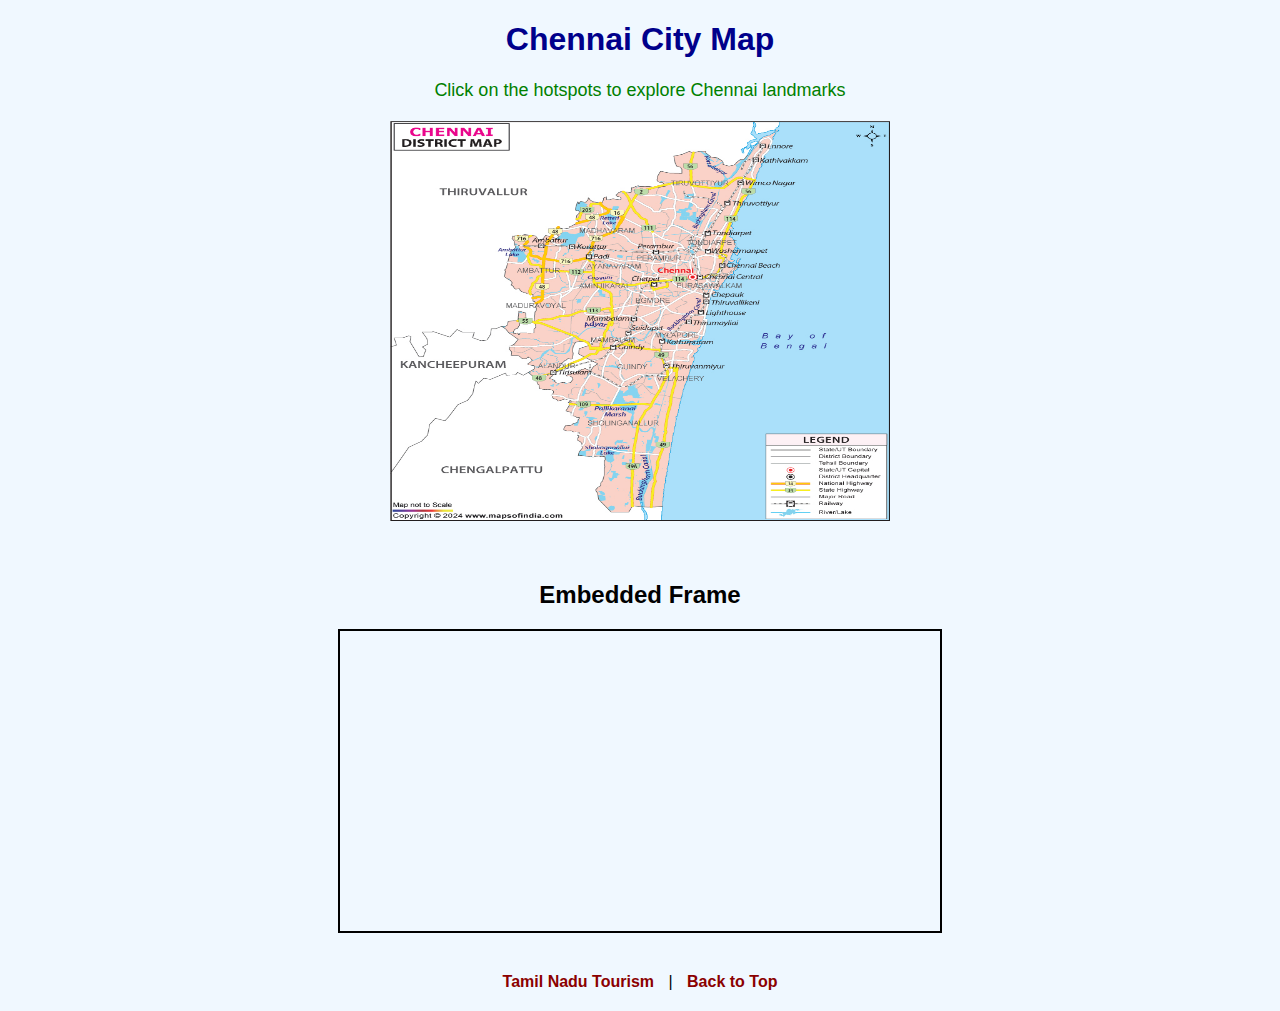
<file: index.html>
<!DOCTYPE html>
<html lang="en">
<head>
    <meta charset="UTF-8">
    <title>Chennai Map with Hotspots</title>


    <link rel="stylesheet" href="style.css">

    
    <style>
        h1 {
            color: darkblue;
            text-align: center;
        }

        .map-container {
            text-align: center;
            margin-top: 20px;
        }

        iframe {
            border: 2px solid black;
        }
    </style>
</head>

<body>

    <h1>Chennai City Map</h1>

    <!-- Inline CSS -->
    <p style="text-align:center; color:green; font-size:18px;">
        Click on the hotspots to explore Chennai landmarks
    </p>

 
    <div class="map-container">
        <img src="chennai-map.jpg" alt="Chennai Map" usemap="#chennailinks" width="500" height="400">

        <map name="chennailinks">
            <area shape="rect" coords="50,100,150,200"
                  href="https://en.wikipedia.org/wiki/Marina_Beach" target="_blank">
            <area shape="rect" coords="200,80,300,180"
                  href="https://en.wikipedia.org/wiki/Chennai_Central_railway_station" target="_blank">
            <area shape="rect" coords="350,200,450,300"
                  href="https://en.wikipedia.org/wiki/Fort_St._George,_India" target="_blank">
        </map>
    </div>

    <br><br>

  
    <h2 style="text-align:center;">Embedded Frame</h2>
    <div style="text-align:center;">
        <iframe src="https://en.wikipedia.org/wiki/Chennai"
                width="600"
                height="300">
        </iframe>
    </div>

    <br><br>

  
    <div class="links">
        <a href="https://www.tamilnadutourism.tn.gov.in" target="_blank">Tamil Nadu Tourism</a> |
        <a href="#">Back to Top</a>
    </div>

</body>
</html>
</file>
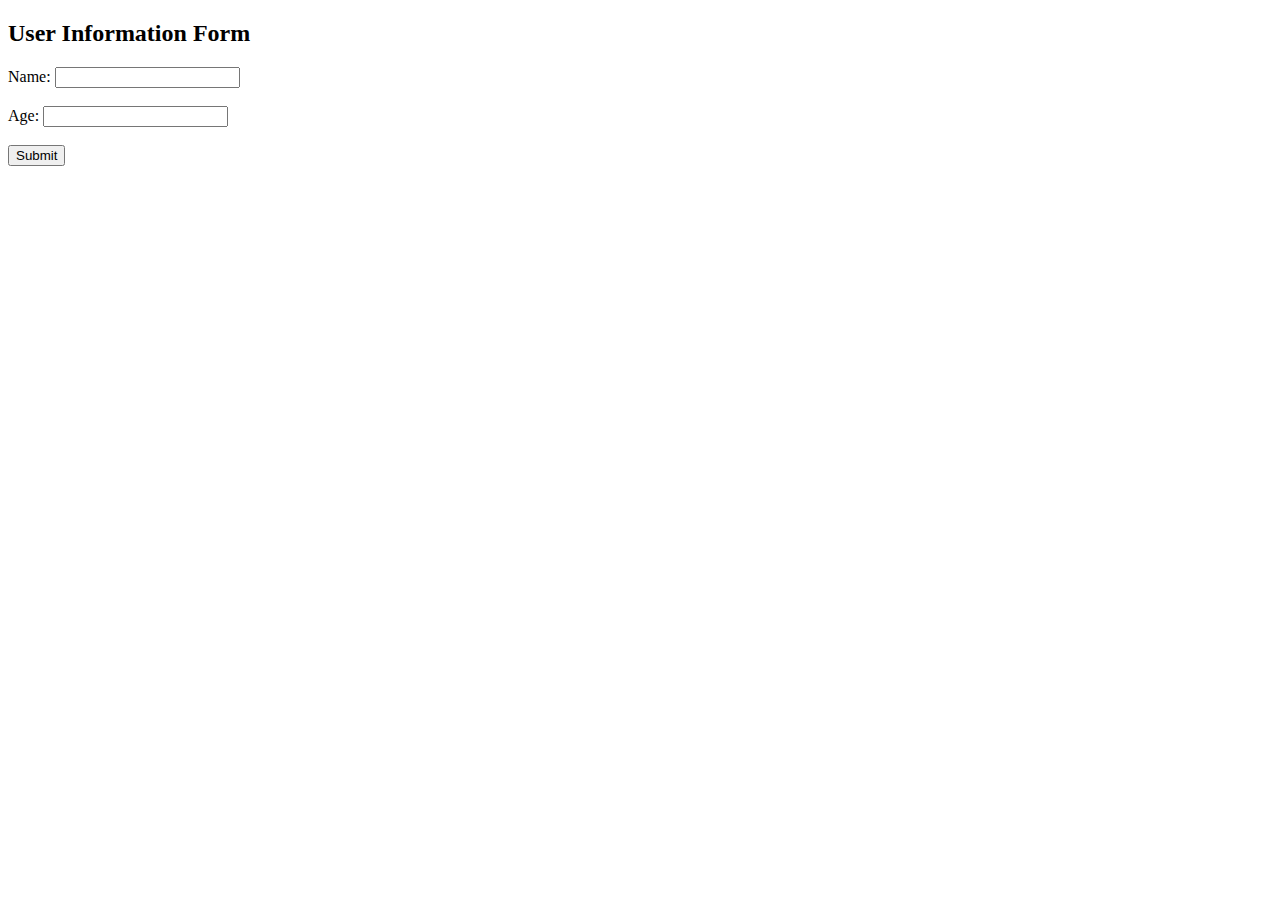
<file: GetPostServletDemo/index.html>
<!DOCTYPE html>
<html>
<head>
    <title>User Form</title>
</head>
<body>

<h2>User Information Form</h2>

<form action="UserServlet" method="post">
    Name: <input type="text" name="name" required><br><br>
    Age: <input type="number" name="age" required><br><br>
    <input type="submit" value="Submit">
</form>

</body>
</html>
</file>
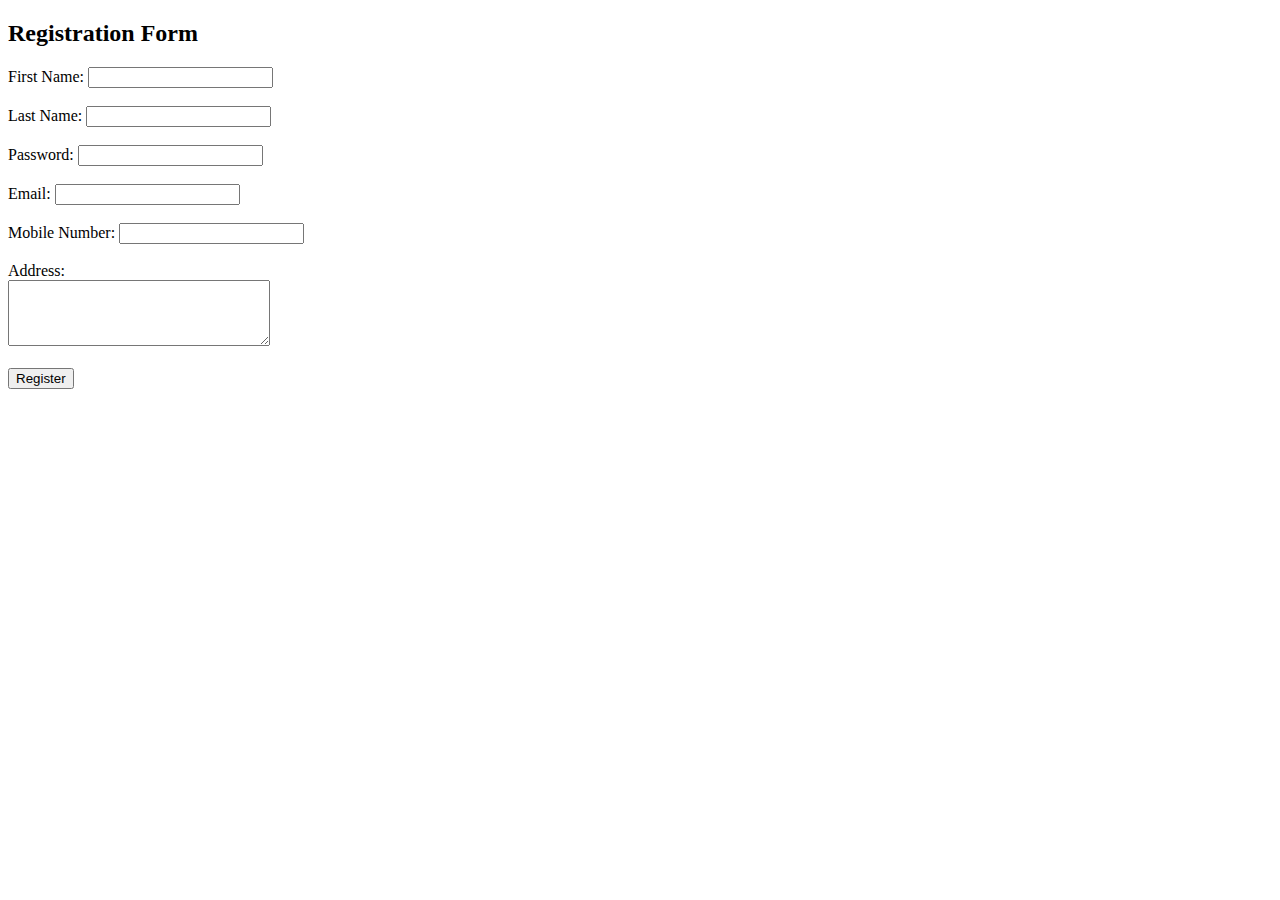
<file: JavaScript Programme to validate the following fields of the HTML Registration page/index.html>
<!DOCTYPE html>
<html>
<head>
    <title>Registration Form</title>
    <script>
        function validateForm() {
            var firstName = document.getElementById("fname").value;
            var lastName = document.getElementById("lname").value;
            var password = document.getElementById("password").value;
            var email = document.getElementById("email").value;
            var mobile = document.getElementById("mobile").value;
            var address = document.getElementById("address").value;

            var nameRegex = /^[A-Za-z]+$/;
            if (!nameRegex.test(firstName) || firstName.length < 6) {
                alert("First Name must contain only alphabets and be at least 6 characters long.");
                return false;
            }

            if (password.length < 6) {
                alert("Password must be at least 6 characters long.");
                return false;
            }

            var emailRegex = /^[a-zA-Z0-9._-]+@[a-zA-Z0-9.-]+\.[a-zA-Z]{2,}$/;
            if (!emailRegex.test(email)) {
                alert("Invalid Email format. Use name@domain.com");
                return false;
            }

            var mobileRegex = /^[0-9]{10}$/;
            if (!mobileRegex.test(mobile)) {
                alert("Mobile Number must contain exactly 10 digits.");
                return false;
            }

            if (lastName.trim() == "") {
                alert("Last Name should not be empty.");
                return false;
            }

            if (address.trim() == "") {
                alert("Address should not be empty.");
                return false;
            }

            alert("Registration Successful!");
            return true;
        }
    </script>
</head>
<body>

<h2>Registration Form</h2>

<form onsubmit="return validateForm()">
    First Name: <input type="text" id="fname"><br><br>

    Last Name: <input type="text" id="lname"><br><br>

    Password: <input type="password" id="password"><br><br>

    Email: <input type="text" id="email"><br><br>

    Mobile Number: <input type="text" id="mobile"><br><br>

    Address: <br>
    <textarea id="address" rows="4" cols="30"></textarea><br><br>

    <input type="submit" value="Register">
</form>

</body>
</html>
</file>
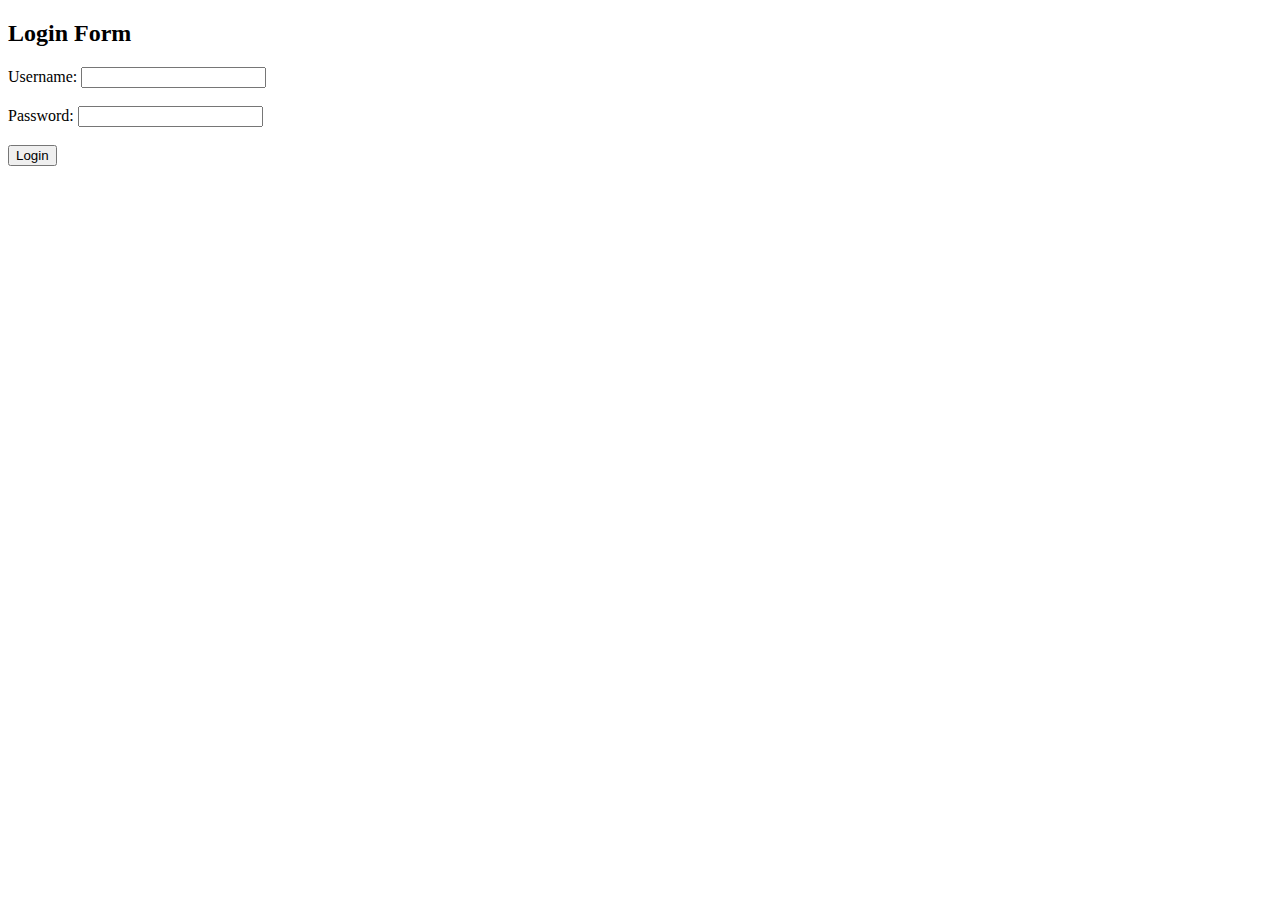
<file: ServletSessionTracking/index.html>
<!DOCTYPE html>
<html>
<head>
<title>Login Page</title>
</head>
<body>

<h2>Login Form</h2>

<form action="LoginServlet" method="post">
Username: <input type="text" name="username"><br><br>
Password: <input type="password" name="password"><br><br>
<input type="submit" value="Login">
</form>

</body>
</html>
</file>
<file: style.css>
body {
    background-color: #f0f8ff;
    font-family: Arial, sans-serif;
}

.links {
    text-align: center;
    margin-bottom: 20px;
}

.links a {
    text-decoration: none;
    color: darkred;
    font-weight: bold;
    margin: 10px;
}

.links a:hover {
    color: blue;
}
</file>
